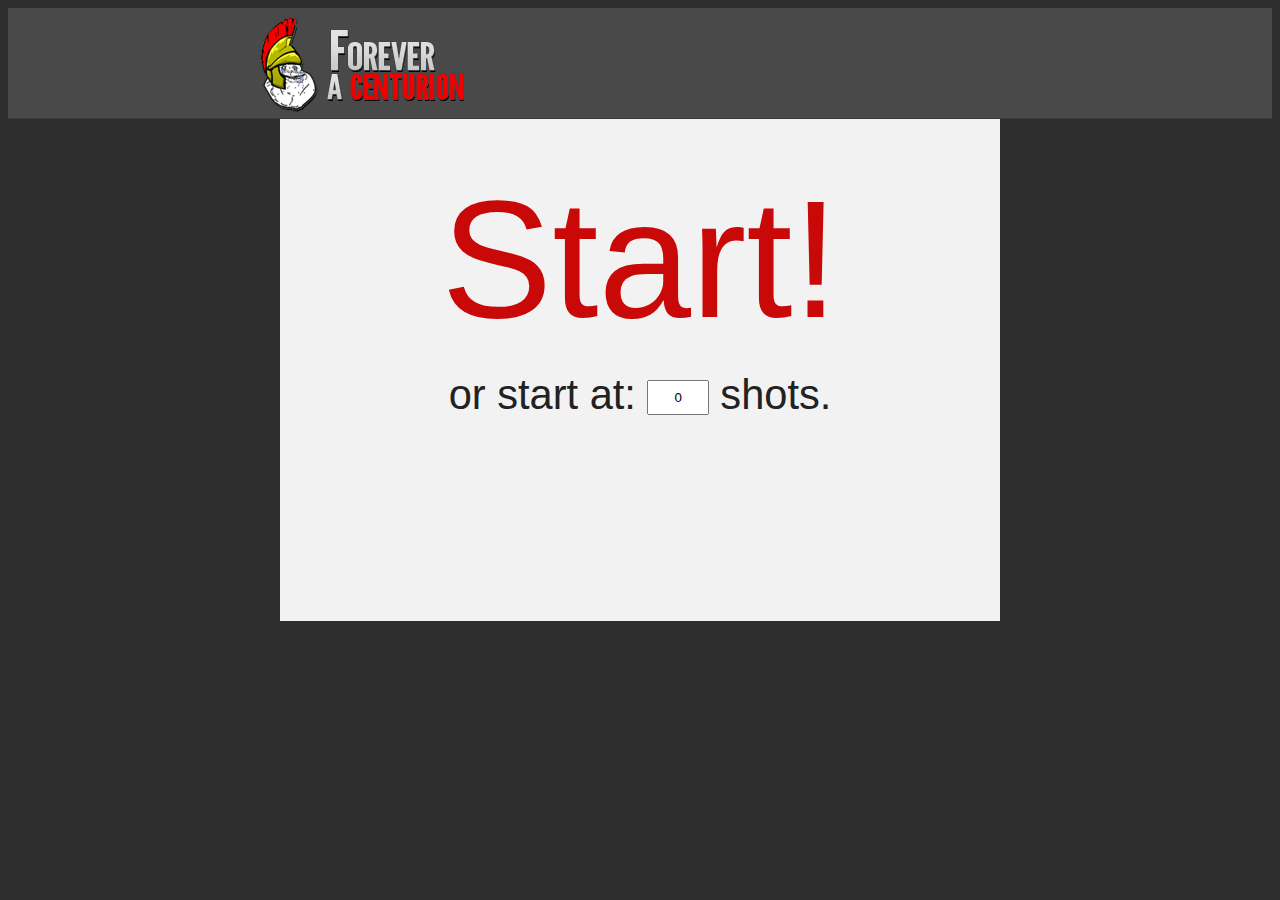
<file: index.html>
<!DOCTYPE html>
<html>
<head>
    <meta http-equiv="Content-Type" content="text/html;charset=utf-8">
    <title>Forever a Centurion</title>
    <link rel="shortcut icon" href="static/img/forevercenturion.ico" type="image/x-icon">
    <link href="http://yui.yahooapis.com/2.9.0/build/reset/reset-min.css" rel="stylesheet" type="text/css">
    <link href="static/css/master.css" rel="stylesheet" type="text/css" />
</head>
<body>
    <div class="page">
        <header>
        <div class="headerContent">
        </div>
    </header>
        <section id="main">
            <div class="start" id="gameStarter">
    <a href="#" id="aStart">Start!</a> <span id="starterShots">or start at:
        <input id="txtNbShotsStart" type="text" value="0" />
        shots.</span>
</div>
<div class="game" id="gameStarted">
    <div class="left">
        <span id="timeRemaining"></span><span id="timeRemainingLabel">seconds until next shot</span>
    </div>
    <div class="right">
        <span id="shotsTakenLabel">Shots taken</span>
        <hr />
        <span id="shotsTaken"></span>
        <hr />
        <div class="pauseLinks">
            <a href="#" id="aPause">Pause</a> <a href="#" id="aUnpause">Unpause</a>
        </div>
    </div>
</div>
<audio id="song" src="static/sounds/bell.wav">
</audio>
        </section>
        <footer>
    <div class="footerContent">
    <span class="footerCopyright">
        </span>
        </div>
        </footer>
    </div>
	<script src="http://ajax.googleapis.com/ajax/libs/jquery/1.10.2/jquery.min.js"></script>
	<script src="static/js/centurion.index.js"></script>
  <script>
    (function(i,s,o,g,r,a,m){i['GoogleAnalyticsObject']=r;i[r]=i[r]||function(){
    (i[r].q=i[r].q||[]).push(arguments)},i[r].l=1*new Date();a=s.createElement(o),
    m=s.getElementsByTagName(o)[0];a.async=1;a.src=g;m.parentNode.insertBefore(a,m)
    })(window,document,'script','//www.google-analytics.com/analytics.js','ga');

    ga('create', 'UA-44400111-5', 'mfournier.com');
    ga('send', 'pageview');
  </script>
</body>
</html>
</file>
<file: static/css/master.css>
﻿body 
{
	background-color: #2d2d2d;
	font-family: Tahoma, Arial, Sans-Serif;
}

body a:link, body a:visited
{
	color: #c90808;
	text-decoration: none;
}

body a:hover
{
	color: #d93636;
	text-decoration: underline;
}

header
{
	border-bottom: 1px solid #393939;
	background-color: #494949;
}

div.headerContent
{
	width: 820px;
	margin: 0 auto;
	height: 110px;
	background-image: url('../img/logo.png');
	background-repeat: no-repeat;
	background-position: 20px 0;
}


div.footerContent
{
	width: 820px;
	margin: 0 auto;
	height: 60px;
	text-align: center;
}

span.footerCopyright
{
	color: #808080;
	font-family: Tahoma, Arial, Sans-Serif;
	font-size: 0.8em;
	font-weight: bold;
	padding-top: 1.8em;
	display: block;
}

span.footerCopyright a:link, span.footerCopyright a:visited
{
	color: #949494;
}
span.footerCopyright a:hover
{
	color: #aaaaaa;
}


section#main
{
	width: 720px;
	margin: 0 auto;
	background-color: #f2f2f2;
	min-height: 502px;
	color: #222222;
}

div.left
{
	float: left;
	width: 70%;
	height: 100%;
}

div.right
{
	float: right;
	background-color: #d2d2d2;
	height: 100%;
	width: 29%;
	border-left: 1px solid #444444;
	border-bottom: 1px solid #444444;
}

div#gameStarter
{
	font-size: 2.6em;
	padding: 0.4em;
}

#gameStarter input
{
	text-align: center;
	height: 2.2em;
	width: 4em;
	position:relative;
	top: -0.5em;
}

div#gameStarted
{
	height: 100%;
}

span#timeRemaining
{
	font-size: 26em;
	padding-left: 30px;
	display: block;
}
span#timeRemainingLabel
{
	display: block;
	text-align: center;
	margin: 0 auto;
	font-size: 2em;
}

span#starterShots
{
	display: block;
	padding: 8px;
	text-align: center;
}

a#aStart
{
	font-size: 4em;
	display: block;
	padding: 8px;
	text-align: center;
	margin-top: 20px;
}

span#shotsTaken
{
	display: block;
	font-size: 3em;
	padding: 12px;
	text-align: center;
}

span#shotsTakenLabel
{
	display: block;
	font-size: 1.2em;
	padding-right: 14px;
	padding-top: 4px;
	text-align: center;
}

div.pauseLinks
{
	text-align:center;
	padding-bottom: 10px;
}

div.pauseLinks a
{
	font-size: 2em;
}
</file>
